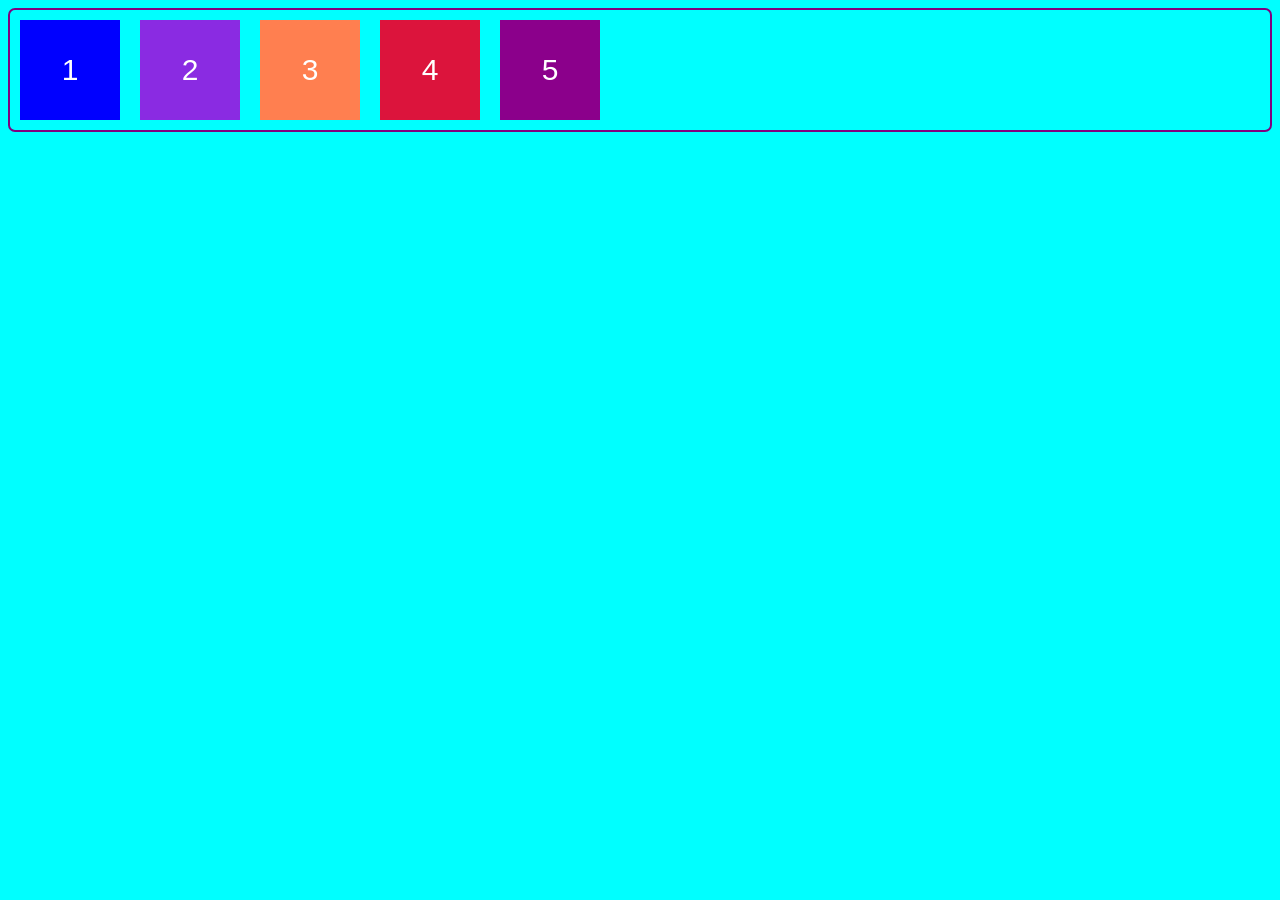
<file: Practice/Projects/Fundametals/HTML/index.html>
<!DOCTYPE html>
<html>
    <head>
    <link rel="stylesheet" href="mystyle.css">
    </head>
    <body>
        <div class="flex-container">
            <div class="flex-item box-1">1</div>
            <div class="flex-item box-2">2</div>
            <div class="flex-item box-3">3</div>
            <div class="flex-item box-4">4</div>
            <div class="flex-item box-5">5</div>
        </div>
        
    </body>
</html>
</file>
<file: Practice/Projects/Fundametals/HTML/mystyle.css>
body {
    background-color: aqua;
}

h1 {
    margin-left: 50px;
    text-align: center;
    color: maroon;
}

h2 {
    text-align: center;
    font-size: small;
    color: green
}

p {
    border: 2px solid black;
    padding: 20px;
    margin: 30px;
    text-align: center;
    color: violet;
    font-family: 'Courier New', Courier, monospace;
}

.flex-container {
    display: flex;
    border: 2px solid purple;
    border-radius: 7px;
}

.flex-item {
    width: 100px;
    margin: 10px;
    text-align: center;
    font-family: Verdana, Geneva, Tahoma, sans-serif;
    line-height: 100px;
    font-size: 30px;
    color: white;
}

.box-1 {
    background-color: blue;
}

.box-2 {
    background-color: blueviolet;
}

.box-3 {
    background-color: coral;
}

.box-4 {
    background-color: crimson;
}

.box-5 {
    background-color: darkmagenta;
}
</file>
